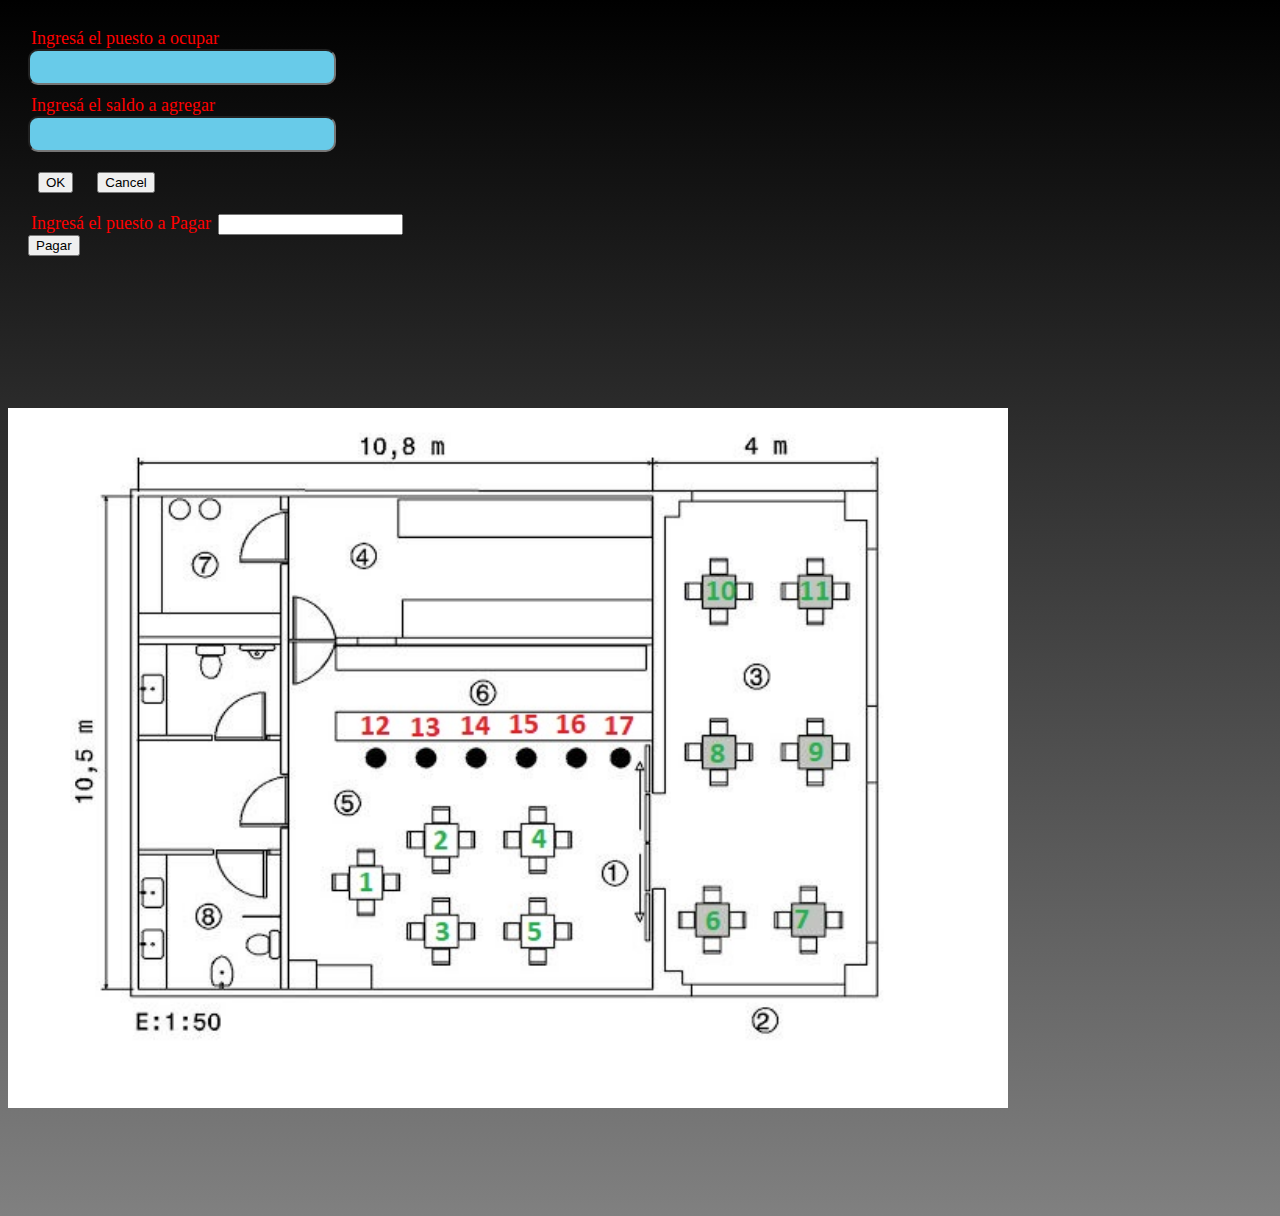
<file: index_test.html>
<!DOCTYPE html>
<html lang="en">
<head>
    <meta charset="UTF-8">
    <meta http-equiv="X-UA-Compatible" content="IE=edge">
    <meta name="viewport" content="width=device-width, initial-scale=1.0">
    <link rel="stylesheet" href="style.css">
    <title>Document</title>
</head>


<body class="all">
    
    
    <header class="hdr">
        <form  id="formulario">
            <div class="pagar">
                <label class="form_title"  >Ingresá el puesto a ocupar</label>
                <input id="Input1" type="number"/>
            </div>
            <div class="pagar">
                <label class="form_title"  >Ingresá el saldo a agregar  </label>
                <input id="Input2" type="number"/>
            </div>
            <div class="pagar">            
                <button id="OK" type="submit">OK</button>
                <button type="reset" id="cancel" name="Cancel" value="Cancel">Cancel</button>
            </div>

        </form>
        
        <form id="formulario2">
            <div class="pagar">
                <label class="form_title"  >Ingresá el puesto a Pagar</label>
                <input id="Input3" type="number"/>
                <button id="Pagar" type="submit">Pagar</button>
            </div>
        </form>
        
    </header>
    

    
    <div class="IMG">
        <img class="imagen" src="Plano.jpg" alt="">
        
    </div>
    
    
    <ul id="listaM">

    </ul>
    <script src="Scriptests.js"></script> 
    

</body>
</html>
</file>
<file: style.css>
.all{
    display: grid;
    grid-template-areas: 
    "hdr help help"
    "left left right"
    "foot foot foot"
    ;
    grid-template-columns: 33% 40% 25%;
    grid-template-rows: 400px 700px 100px;
    background-image: linear-gradient(black, grey);
    
}

.help{
    grid-area: help;

}
.helptitle{
    color: rgb(167, 229, 23);
}
.helptxt{
    color: rgb(132, 190, 32);
}

#Input1{
    width: 300px;
    height: 30px;
    background-color: rgb(104, 203, 233);
    color: rgba(60, 0, 255, 0.87);
    border-radius: 10px;
}
#Input2{
    width: 300px;
    height: 30px;
    background-color: rgb(104, 203, 233);
    color: rgba(60, 0, 255, 0.87);
    border-radius: 10px;

}
.form_title{
    color: red;
    font-size: large;
    margin: 3px;

}

#OK{
    /*width: 100px;
    height: 20px;
    color: blue;
    font-size: small;*/
    margin: 10px;
}

#cancel{
    /*width: 100px;
    height: 20px;
    color: red;
    font-size: small;*/
    margin: 10px;
}

.imagen{
    width: 1000px;
    height: 700px;
    align-items: center;

}

.hdr{
    grid-area: hdr;
    margin: 10px;
}

.IMG{
    grid-area: left;
}


#listaM{
    color: red;
    font-size: large;
    grid-area: right;
    list-style: none;
}
.pagar{
    /*margin-top: 10px;
    margin-bottom: 10px;
    align-self: center;*/
    margin: 10px;
}
#footr{
    grid-area: foot;
    margin: 20px;
    
}

#Buscar{
    
    margin-top: 10px;
    margin-bottom: 10px;
    align-self: center;

}
#clear{
    
    margin-top: 10px;
    margin-bottom: 10px;
    align-self: center;

}

/*Style de la segunda pagina*/

.titulo{
    text-align: center;
    color: greenyellow;

}
.subtitulo{
    text-align: center;
    color: green;
}
.all2{
    background-image: linear-gradient(black, rgb(76, 76, 76));
}
.lista2{
    color: rgb(25, 226, 219);
}

#Input4{
    width: 300px;
    height: 30px;
    background-color: rgb(104, 203, 233);
    color: rgba(60, 0, 255, 0.87);
    border-radius: 10px;
    
}
</file>
